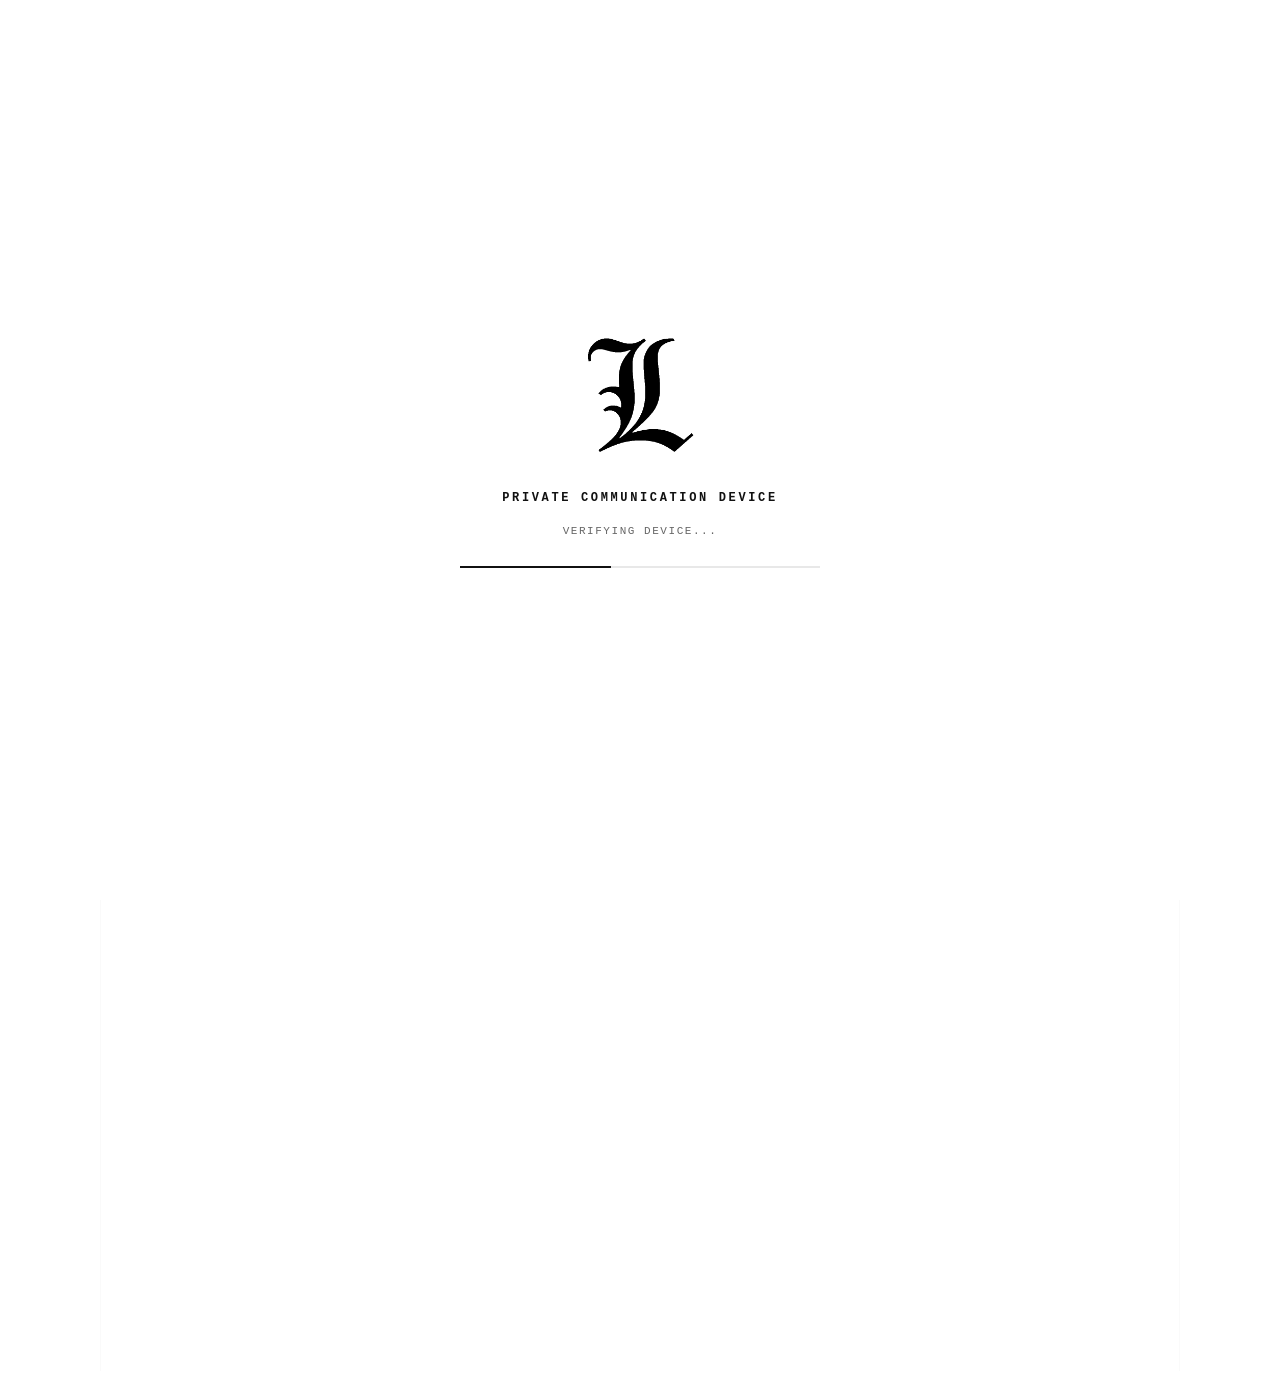
<file: index.html>
<!DOCTYPE html>
<html lang="ja">
<head>
  <meta charset="UTF-8">
  <meta name="viewport" content="width=device-width, initial-scale=1.0">
  <meta name="theme-color" content="#ffffff">
  <link rel="apple-touch-icon" sizes="180x180" href="apple-touch-icon.png">
  <meta name="apple-mobile-web-app-capable" content="yes">
  <meta name="apple-mobile-web-app-status-bar-style" content="default">
  <meta name="description" content="Lからの通信を受信するための専用端末">
  <title>L DEVICE</title>
  <link rel="stylesheet" href="style.css">
</head>

<body>
  <noscript>
    <div class="noscript-message">
      この端末の起動にはJavaScriptが必要です。
    </div>
  </noscript>

  <div id="bootScreen" class="boot-screen">
    <div class="boot-content">
      <img src="l-logo.png" alt="L" class="boot-logo">
      <p class="boot-title">PRIVATE COMMUNICATION DEVICE</p>
      <p id="bootMessage" class="boot-message">INITIALIZING...</p>

      <div class="boot-progress">
        <div id="bootProgressBar" class="boot-progress-bar"></div>
      </div>
    </div>
  </div>

  <main id="terminal" class="terminal terminal-hidden">
    <header class="terminal-header">
      <div class="terminal-brand">
        <img src="l-logo.png" alt="L" class="header-logo">

        <div>
          <p class="brand-title">L DEVICE</p>
          <p class="brand-subtitle">RECEIVE-ONLY COMMUNICATION TERMINAL</p>
        </div>
      </div>

      <div class="connection-status">
        <span id="connectionLamp" class="connection-lamp" aria-hidden="true"></span>

        <div>
          <p class="connection-label">CONNECTION</p>
          <p id="connectionText" class="connection-value">SECURE</p>
        </div>
      </div>
    </header>

    <section class="system-panel" aria-label="端末情報">
      <div class="system-item">
        <span class="system-label">CURRENT TIME</span>
        <time id="currentTime" class="system-value">--:--:--</time>
      </div>

      <div class="system-item">
        <span class="system-label">CURRENT DATE</span>
        <time id="currentDate" class="system-value">---- / -- / --</time>
      </div>

      <div class="system-item">
        <span class="system-label">SESSION</span>
        <span id="sessionTime" class="system-value">00:00:00</span>
      </div>

      <div class="system-item">
        <span class="system-label">RECEIVED</span>
        <span id="receivedCount" class="system-value">0</span>
      </div>
    </section>

    <section class="connection-level-panel" aria-label="接続レベル">
      <div class="connection-level-header">
        <div>
          <p class="section-code">CONNECTION AUTHORITY</p>
          <h2 class="connection-level-title">CONNECTION LEVEL</h2>
        </div>

        <strong id="connectionLevel" class="connection-level-number">LV.01</strong>
      </div>

      <div class="connection-level-information">
        <p id="connectionRank" class="connection-rank">TEMPORARY LINK</p>
        <p id="connectionPointText" class="connection-point-text">0 / 10 PT</p>
      </div>

      <div class="connection-level-track" aria-hidden="true">
        <div id="connectionLevelBar" class="connection-level-bar"></div>
      </div>
    </section>

    <section class="communication-panel">
      <div class="section-heading">
        <div>
          <p class="section-code">CHANNEL 01</p>
          <h1 class="section-title">COMMUNICATION LOG</h1>
        </div>

        <span id="onlineIndicator" class="online-indicator">ONLINE</span>
      </div>

      <div
        id="messageLog"
        class="message-log"
        aria-live="polite"
        aria-label="受信した通信"
      >
        <article class="message system-message">
          <div class="message-header">
            <time class="message-time">SYSTEM</time>
            <span class="message-sender">TERMINAL</span>
          </div>

          <p class="message-text">暗号化通信路を確立しています。</p>
        </article>
      </div>

      <div id="typingIndicator" class="typing-indicator hidden">
        <div class="typing-dots">
          <span></span>
          <span></span>
          <span></span>
        </div>

        <p>通信を受信しています</p>
      </div>
    </section>

    <section class="appointment-panel">
      <div class="section-heading">
        <div>
          <p class="section-code">APPOINTMENT SYSTEM</p>
          <h2 class="section-title">NEXT COMMUNICATION</h2>
        </div>
      </div>

      <p class="appointment-description">
        次の通信までの時間を設定します。約束の時刻になると、Lから通信が届きます。
      </p>

      <div class="preset-buttons">
        <button type="button" class="time-button" data-minutes="5">
          <span class="time-number">05</span>
          <span class="time-unit">MIN</span>
        </button>

        <button type="button" class="time-button" data-minutes="15">
          <span class="time-number">15</span>
          <span class="time-unit">MIN</span>
        </button>

        <button type="button" class="time-button" data-minutes="25">
          <span class="time-number">25</span>
          <span class="time-unit">MIN</span>
        </button>

        <button type="button" class="time-button" data-minutes="45">
          <span class="time-number">45</span>
          <span class="time-unit">MIN</span>
        </button>

        <button type="button" class="time-button" data-minutes="60">
          <span class="time-number">60</span>
          <span class="time-unit">MIN</span>
        </button>
      </div>

      <div class="custom-timer">
        <label for="customMinutes" class="custom-label">CUSTOM</label>

        <div class="custom-controls">
          <input
            id="customMinutes"
            class="custom-input"
            type="number"
            min="1"
            max="180"
            step="1"
            inputmode="numeric"
            placeholder="30"
          >

          <span class="custom-unit">MIN</span>

          <button id="customStartButton" type="button" class="custom-start-button">
            SET
          </button>
        </div>
      </div>
    </section>

    <section id="activeTimerPanel" class="active-timer-panel hidden">
      <div class="active-timer-information">
        <p class="active-timer-label">NEXT CONNECTION</p>
        <p id="remainingTime" class="remaining-time">00:00</p>
        <p id="timerEndTime" class="timer-end-time">接続予定時刻 --:--</p>
      </div>

      <div class="timer-progress-track">
        <div id="timerProgressBar" class="timer-progress-bar"></div>
      </div>

      <div class="timer-actions">
        <button id="pauseTimerButton" type="button" class="timer-action-button">
          PAUSE
        </button>

        <button
          id="cancelTimerButton"
          type="button"
          class="timer-action-button cancel-button"
        >
          CANCEL
        </button>
      </div>
    </section>

    <section class="record-panel">
      <div class="record-item">
        <span class="record-label">TERMINAL ACCESS</span>
        <strong id="accessCount" class="record-value">0</strong>
      </div>

      <div class="record-item">
        <span class="record-label">COMPLETED APPOINTMENTS</span>
        <strong id="completedCount" class="record-value">0</strong>
      </div>

      <div class="record-item">
        <span class="record-label">CONTINUOUS ACCESS</span>
        <strong id="streakCount" class="record-value">0 DAYS</strong>
      </div>
    </section>

    <footer class="terminal-footer">
      <p>ENCRYPTED CONNECTION / RECEIVE ONLY</p>
      <p>SYSTEM VERSION 1.1.0</p>
    </footer>
  </main>

  <div
    id="incomingOverlay"
    class="incoming-overlay hidden"
    role="dialog"
    aria-modal="true"
    aria-labelledby="incomingTitle"
  >
    <div class="incoming-window">
      <img src="l-logo.png" alt="L" class="incoming-logo">
      <p class="incoming-label">INCOMING TRANSMISSION</p>
      <h2 id="incomingTitle" class="incoming-title">通信を受信しました</h2>
      <p id="incomingMessage" class="incoming-message">約束の時間です。</p>

      <button id="openMessageButton" type="button" class="open-message-button">
        OPEN MESSAGE
      </button>
    </div>
  </div>

  <div id="notificationToast" class="notification-toast hidden" aria-live="polite">
    <span class="notification-dot" aria-hidden="true"></span>
    <p id="notificationText">通信を受信しました。</p>
  </div>

  <div id="signalGlitch" class="signal-glitch hidden" aria-hidden="true">
    <div class="signal-glitch-noise"></div>
    <div class="signal-glitch-scanlines"></div>
    <span class="signal-glitch-bar signal-glitch-bar-1"></span>
    <span class="signal-glitch-bar signal-glitch-bar-2"></span>
    <span class="signal-glitch-bar signal-glitch-bar-3"></span>
    <span class="signal-glitch-bar signal-glitch-bar-4"></span>

    <div class="signal-glitch-status">
      <p id="signalGlitchText">SIGNAL UNSTABLE</p>
    </div>
  </div>

  <script src="script.js"></script>
</body>
</html>
</file>
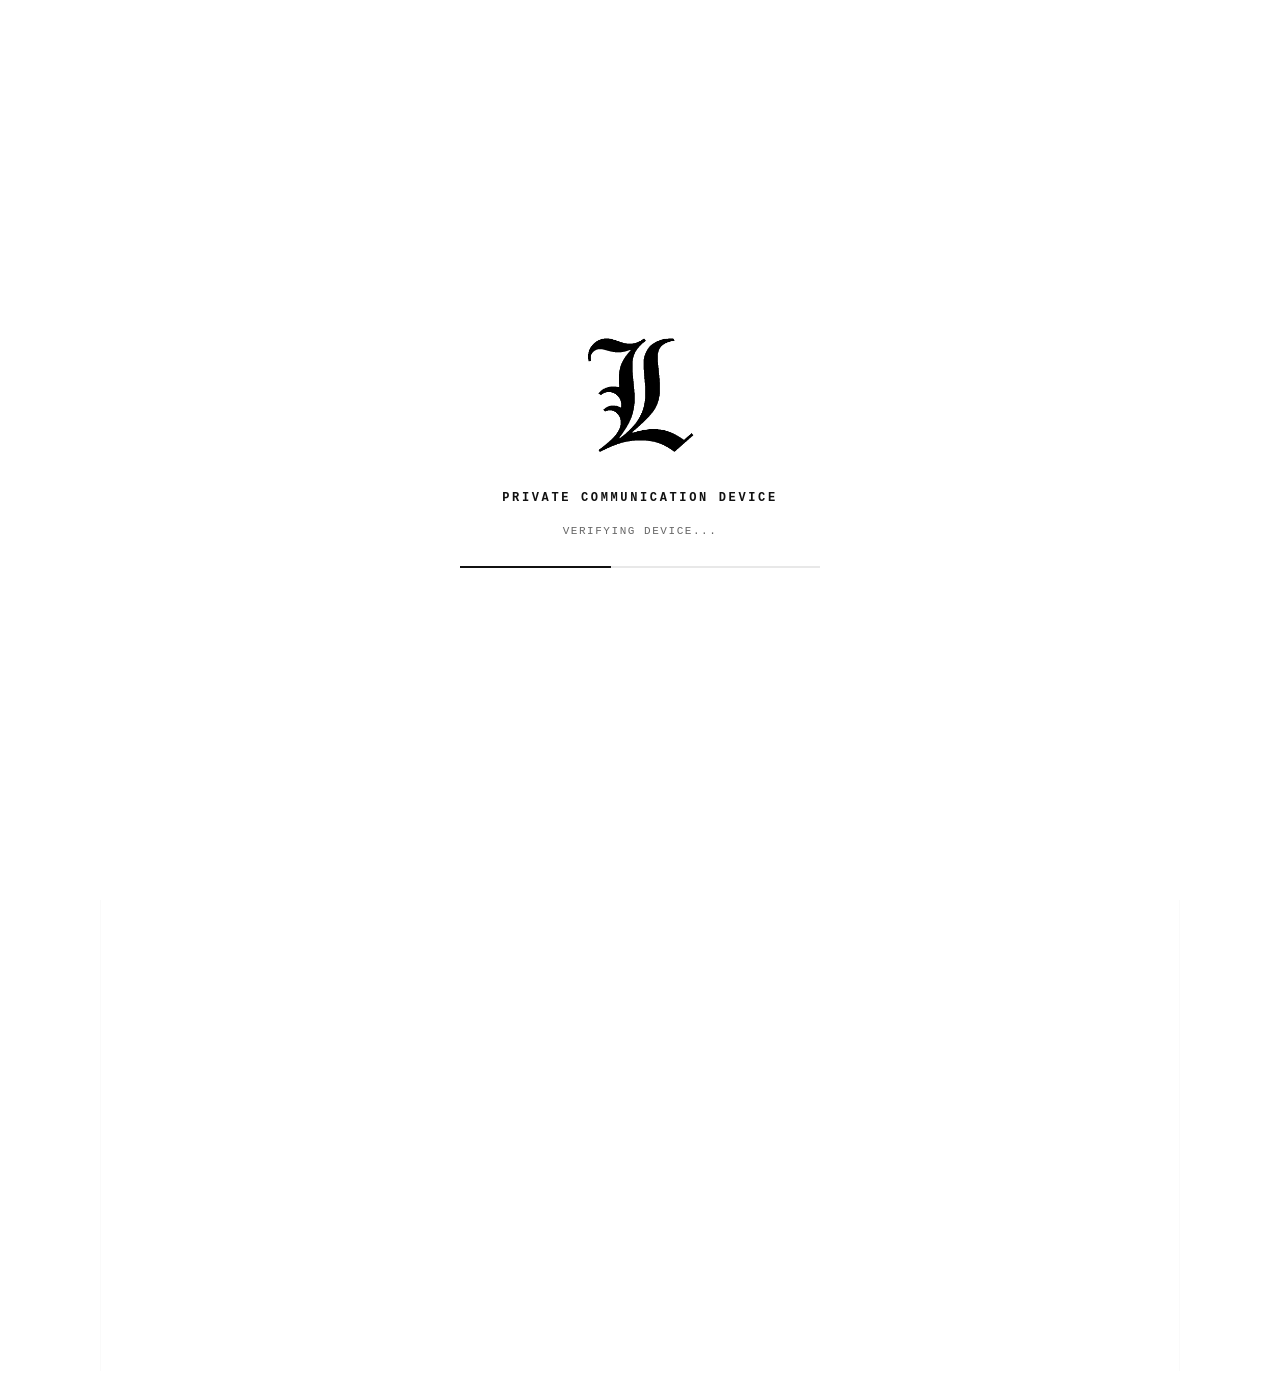
<file: en/index.html>
<!DOCTYPE html>
<html lang="en">
<head>
  <meta charset="UTF-8">
  <meta name="viewport" content="width=device-width, initial-scale=1.0">
  <meta name="theme-color" content="#ffffff">
  <link rel="apple-touch-icon" sizes="180x180" href="../apple-touch-icon.png">
  <meta name="apple-mobile-web-app-capable" content="yes">
  <meta name="apple-mobile-web-app-status-bar-style" content="default">
  <meta name="description" content="A private terminal for receiving transmissions from L">
  <title>L DEVICE</title>
  <link rel="stylesheet" href="../style.css">
</head>

<body>
  <noscript>
    <div class="noscript-message">
      JavaScript is required to operate this terminal.
    </div>
  </noscript>

  <div id="bootScreen" class="boot-screen">
    <div class="boot-content">
      <img src="../l-logo.png" alt="L" class="boot-logo">
      <p class="boot-title">PRIVATE COMMUNICATION DEVICE</p>
      <p id="bootMessage" class="boot-message">INITIALIZING...</p>

      <div class="boot-progress">
        <div id="bootProgressBar" class="boot-progress-bar"></div>
      </div>
    </div>
  </div>

  <main id="terminal" class="terminal terminal-hidden">
    <header class="terminal-header">
      <div class="terminal-brand">
        <img src="../l-logo.png" alt="L" class="header-logo">

        <div>
          <p class="brand-title">L DEVICE</p>
          <p class="brand-subtitle">RECEIVE-ONLY COMMUNICATION TERMINAL</p>
        </div>
      </div>

      <div class="connection-status">
        <span id="connectionLamp" class="connection-lamp" aria-hidden="true"></span>

        <div>
          <p class="connection-label">CONNECTION</p>
          <p id="connectionText" class="connection-value">SECURE</p>
        </div>
      </div>
    </header>

    <section class="system-panel" aria-label="Terminal information">
      <div class="system-item">
        <span class="system-label">CURRENT TIME</span>
        <time id="currentTime" class="system-value">--:--:--</time>
      </div>

      <div class="system-item">
        <span class="system-label">CURRENT DATE</span>
        <time id="currentDate" class="system-value">---- / -- / --</time>
      </div>

      <div class="system-item">
        <span class="system-label">SESSION</span>
        <span id="sessionTime" class="system-value">00:00:00</span>
      </div>

      <div class="system-item">
        <span class="system-label">RECEIVED</span>
        <span id="receivedCount" class="system-value">0</span>
      </div>
    </section>

    <section class="connection-level-panel" aria-label="Connection level">
      <div class="connection-level-header">
        <div>
          <p class="section-code">CONNECTION AUTHORITY</p>
          <h2 class="connection-level-title">CONNECTION LEVEL</h2>
        </div>

        <strong id="connectionLevel" class="connection-level-number">LV.01</strong>
      </div>

      <div class="connection-level-information">
        <p id="connectionRank" class="connection-rank">TEMPORARY LINK</p>
        <p id="connectionPointText" class="connection-point-text">0 / 5 PT</p>
      </div>

      <div class="connection-level-track" aria-hidden="true">
        <div id="connectionLevelBar" class="connection-level-bar"></div>
      </div>
    </section>

    <section class="communication-panel">
      <div class="section-heading">
        <div>
          <p class="section-code">CHANNEL 01</p>
          <h1 class="section-title">COMMUNICATION LOG</h1>
        </div>

        <span id="onlineIndicator" class="online-indicator">ONLINE</span>
      </div>

      <div
        id="messageLog"
        class="message-log"
        aria-live="polite"
        aria-label="Received transmissions"
      >
        <article class="message system-message">
          <div class="message-header">
            <time class="message-time">SYSTEM</time>
            <span class="message-sender">TERMINAL</span>
          </div>

          <p class="message-text">Establishing encrypted communication channel.</p>
        </article>
      </div>

      <div id="typingIndicator" class="typing-indicator hidden">
        <div class="typing-dots">
          <span></span>
          <span></span>
          <span></span>
        </div>

        <p>Receiving transmission</p>
      </div>
    </section>

    <section class="appointment-panel">
      <div class="section-heading">
        <div>
          <p class="section-code">APPOINTMENT SYSTEM</p>
          <h2 class="section-title">NEXT COMMUNICATION</h2>
        </div>
      </div>

      <p class="appointment-description">
        Set the interval until the next transmission. L will contact you at the appointed time.
      </p>

      <div class="preset-buttons">
        <button type="button" class="time-button" data-minutes="5">
          <span class="time-number">05</span>
          <span class="time-unit">MIN</span>
        </button>

        <button type="button" class="time-button" data-minutes="15">
          <span class="time-number">15</span>
          <span class="time-unit">MIN</span>
        </button>

        <button type="button" class="time-button" data-minutes="25">
          <span class="time-number">25</span>
          <span class="time-unit">MIN</span>
        </button>

        <button type="button" class="time-button" data-minutes="45">
          <span class="time-number">45</span>
          <span class="time-unit">MIN</span>
        </button>

        <button type="button" class="time-button" data-minutes="60">
          <span class="time-number">60</span>
          <span class="time-unit">MIN</span>
        </button>
      </div>

      <div class="custom-timer">
        <label for="customMinutes" class="custom-label">CUSTOM</label>

        <div class="custom-controls">
          <input
            id="customMinutes"
            class="custom-input"
            type="number"
            min="1"
            max="180"
            step="1"
            inputmode="numeric"
            placeholder="30"
          >

          <span class="custom-unit">MIN</span>

          <button id="customStartButton" type="button" class="custom-start-button">
            SET
          </button>
        </div>
      </div>
    </section>

    <section id="activeTimerPanel" class="active-timer-panel hidden">
      <div class="active-timer-information">
        <p class="active-timer-label">NEXT CONNECTION</p>
        <p id="remainingTime" class="remaining-time">00:00</p>
        <p id="timerEndTime" class="timer-end-time">SCHEDULED CONNECTION --:--</p>
      </div>

      <div class="timer-progress-track">
        <div id="timerProgressBar" class="timer-progress-bar"></div>
      </div>

      <div class="timer-actions">
        <button id="pauseTimerButton" type="button" class="timer-action-button">
          PAUSE
        </button>

        <button
          id="cancelTimerButton"
          type="button"
          class="timer-action-button cancel-button"
        >
          CANCEL
        </button>
      </div>
    </section>

    <section class="record-panel">
      <div class="record-item">
        <span class="record-label">TERMINAL ACCESS</span>
        <strong id="accessCount" class="record-value">0</strong>
      </div>

      <div class="record-item">
        <span class="record-label">COMPLETED APPOINTMENTS</span>
        <strong id="completedCount" class="record-value">0</strong>
      </div>

      <div class="record-item">
        <span class="record-label">CONTINUOUS ACCESS</span>
        <strong id="streakCount" class="record-value">0 DAYS</strong>
      </div>
    </section>

    <footer class="terminal-footer">
      <p>ENCRYPTED CONNECTION / RECEIVE ONLY</p>
      <p>SYSTEM VERSION 1.1.0</p>
    </footer>
  </main>

  <div
    id="incomingOverlay"
    class="incoming-overlay hidden"
    role="dialog"
    aria-modal="true"
    aria-labelledby="incomingTitle"
  >
    <div class="incoming-window">
      <img src="../l-logo.png" alt="L" class="incoming-logo">
      <p class="incoming-label">INCOMING TRANSMISSION</p>
      <h2 id="incomingTitle" class="incoming-title">Transmission Received</h2>
      <p id="incomingMessage" class="incoming-message">The appointed time has arrived.</p>

      <button id="openMessageButton" type="button" class="open-message-button">
        OPEN MESSAGE
      </button>
    </div>
  </div>

  <div id="notificationToast" class="notification-toast hidden" aria-live="polite">
    <span class="notification-dot" aria-hidden="true"></span>
    <p id="notificationText">Transmission received.</p>
  </div>

  <div id="signalGlitch" class="signal-glitch hidden" aria-hidden="true">
    <div class="signal-glitch-noise"></div>
    <div class="signal-glitch-scanlines"></div>
    <span class="signal-glitch-bar signal-glitch-bar-1"></span>
    <span class="signal-glitch-bar signal-glitch-bar-2"></span>
    <span class="signal-glitch-bar signal-glitch-bar-3"></span>
    <span class="signal-glitch-bar signal-glitch-bar-4"></span>

    <div class="signal-glitch-status">
      <p id="signalGlitchText">SIGNAL UNSTABLE</p>
    </div>
  </div>

  <script src="script.js"></script>
</body>
</html>
</file>
<file: style.css>
:root {
  --background: #ffffff;
  --surface: #ffffff;
  --surface-soft: #f7f7f7;
  --surface-dark: #111111;
  --text: #111111;
  --text-soft: #666666;
  --text-faint: #999999;
  --line: #dedede;
  --line-dark: #b8b8b8;
  --accent: #b01818;
  --accent-soft: #fff1f1;
  --connection-green: #258a47;
  --connection-green-soft: #edf8f1;
  --shadow-small: 0 8px 24px rgba(0, 0, 0, 0.06);
  --shadow-large: 0 24px 70px rgba(0, 0, 0, 0.14);
  --content-width: 1080px;
}

*,
*::before,
*::after {
  box-sizing: border-box;
}

html {
  min-height: 100%;
  background: var(--background);
  color-scheme: light;
}

body {
  min-height: 100vh;
  margin: 0;
  background:
    linear-gradient(
      to right,
      transparent 0,
      transparent calc(50% - 540px),
      rgba(0, 0, 0, 0.018) calc(50% - 540px),
      rgba(0, 0, 0, 0.018) calc(50% - 539px),
      transparent calc(50% - 539px),
      transparent calc(50% + 539px),
      rgba(0, 0, 0, 0.018) calc(50% + 539px),
      rgba(0, 0, 0, 0.018) calc(50% + 540px),
      transparent calc(50% + 540px)
    ),
    var(--background);
  color: var(--text);
  font-family:
    -apple-system,
    BlinkMacSystemFont,
    "Segoe UI",
    "Hiragino Kaku Gothic ProN",
    "Hiragino Sans",
    "Yu Gothic",
    "YuGothic",
    "Noto Sans JP",
    sans-serif;
  line-height: 1.7;
  letter-spacing: 0.025em;
  -webkit-font-smoothing: antialiased;
  text-rendering: optimizeLegibility;
}

button,
input {
  font: inherit;
}

button {
  color: inherit;
}

button,
input {
  -webkit-tap-highlight-color: transparent;
}

button:focus-visible,
input:focus-visible {
  outline: 2px solid var(--text);
  outline-offset: 3px;
}

button:disabled,
input:disabled {
  cursor: not-allowed;
  opacity: 0.42;
}

img {
  display: block;
  max-width: 100%;
}

.hidden {
  display: none !important;
}

.noscript-message {
  position: fixed;
  inset: 0;
  z-index: 9999;
  display: grid;
  place-items: center;
  padding: 24px;
  background: #ffffff;
  color: #111111;
  font-size: 14px;
  text-align: center;
}

.boot-screen {
  position: fixed;
  inset: 0;
  z-index: 1000;
  display: grid;
  place-items: center;
  padding: 32px;
  background: #ffffff;
  opacity: 1;
  visibility: visible;
  transition: opacity 0.7s ease, visibility 0.7s ease;
}

.boot-screen.boot-hidden {
  opacity: 0;
  visibility: hidden;
  pointer-events: none;
}

.boot-content {
  width: min(360px, 100%);
  text-align: center;
}

.boot-logo {
  width: 126px;
  height: 126px;
  margin: 0 auto 30px;
  object-fit: contain;
  filter: grayscale(1) contrast(1.08);
  animation: bootLogoAppear 0.9s ease both;
}

.boot-title {
  margin: 0;
  color: var(--text);
  font-family: "SFMono-Regular", Consolas, "Liberation Mono", Menlo, monospace;
  font-size: 12px;
  font-weight: 700;
  letter-spacing: 0.22em;
}

.boot-message {
  min-height: 24px;
  margin: 14px 0 20px;
  color: var(--text-soft);
  font-family: "SFMono-Regular", Consolas, "Liberation Mono", Menlo, monospace;
  font-size: 11px;
  letter-spacing: 0.14em;
}

.boot-progress {
  width: 100%;
  height: 2px;
  overflow: hidden;
  background: #e8e8e8;
}

.boot-progress-bar {
  width: 0;
  height: 100%;
  background: #111111;
  transition: width 0.45s ease;
}

@keyframes bootLogoAppear {
  from {
    opacity: 0;
    transform: translateY(8px);
  }

  to {
    opacity: 1;
    transform: translateY(0);
  }
}

.terminal {
  position: relative;
  width: min(var(--content-width), calc(100% - 40px));
  min-height: 100vh;
  margin: 0 auto;
  padding: 44px 0 28px;
  opacity: 1;
  transform: translateY(0);
  transition: opacity 0.65s ease, transform 0.65s ease;
}

.terminal-hidden {
  opacity: 0;
  transform: translateY(10px);
  pointer-events: none;
}

.terminal-header {
  display: flex;
  align-items: center;
  justify-content: space-between;
  gap: 28px;
  min-height: 92px;
  padding: 0 2px 24px;
  border-bottom: 1px solid var(--text);
}

.terminal-brand {
  display: flex;
  align-items: center;
  gap: 20px;
  min-width: 0;
}

.header-logo {
  width: 72px;
  height: 72px;
  flex-shrink: 0;
  object-fit: contain;
  filter: grayscale(1) contrast(1.08);
}

.brand-title {
  margin: 0;
  font-family: "SFMono-Regular", Consolas, "Liberation Mono", Menlo, monospace;
  font-size: 17px;
  font-weight: 700;
  letter-spacing: 0.2em;
}

.brand-subtitle {
  margin: 5px 0 0;
  color: var(--text-soft);
  font-family: "SFMono-Regular", Consolas, "Liberation Mono", Menlo, monospace;
  font-size: 9px;
  letter-spacing: 0.14em;
}

.connection-status {
  display: flex;
  align-items: center;
  gap: 12px;
  flex-shrink: 0;
}

.connection-lamp {
  position: relative;
  width: 8px;
  height: 8px;
  border-radius: 50%;
  background: var(--connection-green);
  box-shadow: 0 0 0 5px var(--connection-green-soft);
  transition: background 0.25s ease, box-shadow 0.25s ease;
}

.connection-lamp::after {
  content: "";
  position: absolute;
  inset: -5px;
  border: 1px solid rgba(37, 138, 71, 0.26);
  border-radius: 50%;
  animation: connectionPulse 2.2s ease-out infinite;
  transition: border-color 0.25s ease;
}

.connection-lamp.timer-active {
  background: var(--accent);
  box-shadow: 0 0 0 5px var(--accent-soft);
}

.connection-lamp.timer-active::after {
  border-color: rgba(176, 24, 24, 0.24);
}

.connection-label,
.connection-value {
  margin: 0;
  font-family: "SFMono-Regular", Consolas, "Liberation Mono", Menlo, monospace;
}

.connection-label {
  color: var(--text-faint);
  font-size: 8px;
  letter-spacing: 0.16em;
}

.connection-value {
  margin-top: 2px;
  font-size: 11px;
  font-weight: 700;
  letter-spacing: 0.14em;
}

@keyframes connectionPulse {
  0% {
    opacity: 0.8;
    transform: scale(0.75);
  }

  70%,
  100% {
    opacity: 0;
    transform: scale(1.5);
  }
}

.system-panel {
  display: grid;
  grid-template-columns: repeat(4, minmax(0, 1fr));
  margin-top: 18px;
  border: 1px solid var(--line);
}

.system-item {
  min-width: 0;
  padding: 16px 18px;
  border-right: 1px solid var(--line);
}

.system-item:last-child {
  border-right: 0;
}

.system-label {
  display: block;
  margin-bottom: 5px;
  color: var(--text-faint);
  font-family: "SFMono-Regular", Consolas, "Liberation Mono", Menlo, monospace;
  font-size: 8px;
  letter-spacing: 0.13em;
}

.system-value {
  display: block;
  overflow: hidden;
  font-family: "SFMono-Regular", Consolas, "Liberation Mono", Menlo, monospace;
  font-size: 15px;
  font-weight: 600;
  letter-spacing: 0.06em;
  white-space: nowrap;
  text-overflow: ellipsis;
}

.section-heading {
  display: flex;
  align-items: flex-end;
  justify-content: space-between;
  gap: 20px;
  margin-bottom: 22px;
}

.section-code {
  margin: 0 0 4px;
  color: var(--text-faint);
  font-family: "SFMono-Regular", Consolas, "Liberation Mono", Menlo, monospace;
  font-size: 9px;
  letter-spacing: 0.18em;
}

.section-title {
  margin: 0;
  font-family: "SFMono-Regular", Consolas, "Liberation Mono", Menlo, monospace;
  font-size: 17px;
  line-height: 1.3;
  letter-spacing: 0.12em;
}

.connection-level-panel {
  margin-top: 20px;
  padding: 22px 24px 20px;
  border: 1px solid var(--line);
  background: var(--surface-soft);
}

.connection-level-header {
  display: flex;
  align-items: flex-end;
  justify-content: space-between;
  gap: 20px;
}

.connection-level-title {
  margin: 0;
  font-family: "SFMono-Regular", Consolas, "Liberation Mono", Menlo, monospace;
  font-size: 15px;
  letter-spacing: 0.13em;
}

.connection-level-number {
  font-family: "SFMono-Regular", Consolas, "Liberation Mono", Menlo, monospace;
  font-size: 23px;
  font-weight: 500;
  letter-spacing: 0.08em;
}

.connection-level-information {
  display: flex;
  align-items: center;
  justify-content: space-between;
  gap: 18px;
  margin-top: 15px;
}

.connection-rank,
.connection-point-text {
  margin: 0;
  font-family: "SFMono-Regular", Consolas, "Liberation Mono", Menlo, monospace;
}

.connection-rank {
  font-size: 11px;
  font-weight: 700;
  letter-spacing: 0.14em;
}

.connection-point-text {
  color: var(--text-faint);
  font-size: 9px;
  letter-spacing: 0.1em;
}

.connection-level-track {
  height: 3px;
  margin-top: 12px;
  overflow: hidden;
  background: #dddddd;
}

.connection-level-bar {
  width: 0;
  height: 100%;
  background: var(--text);
  transition: width 0.65s ease;
}

.communication-panel {
  position: relative;
  margin-top: 20px;
  padding: 28px;
  border: 1px solid var(--line);
  background: var(--surface);
  box-shadow: var(--shadow-small);
}

.online-indicator {
  display: inline-flex;
  align-items: center;
  gap: 7px;
  padding: 5px 9px;
  border: 1px solid var(--line);
  color: var(--text-soft);
  font-family: "SFMono-Regular", Consolas, "Liberation Mono", Menlo, monospace;
  font-size: 8px;
  font-weight: 700;
  letter-spacing: 0.15em;
}

.online-indicator::before {
  content: "";
  width: 5px;
  height: 5px;
  border-radius: 50%;
  background: var(--connection-green);
  transition: background 0.25s ease;
}

body.timer-running .online-indicator::before {
  background: var(--accent);
}

.message-log {
  min-height: 280px;
  max-height: 440px;
  overflow-y: auto;
  overscroll-behavior: contain;
  border-top: 1px solid var(--line);
  border-bottom: 1px solid var(--line);
  scrollbar-width: thin;
  scrollbar-color: #bdbdbd transparent;
}

.message-log::-webkit-scrollbar {
  width: 5px;
}

.message-log::-webkit-scrollbar-track {
  background: transparent;
}

.message-log::-webkit-scrollbar-thumb {
  background: #c5c5c5;
}

.message {
  padding: 22px 4px;
  border-bottom: 1px solid #eeeeee;
  animation: messageAppear 0.55s ease both;
}

.message:last-child {
  border-bottom: 0;
}

.message-header {
  display: flex;
  align-items: center;
  gap: 12px;
  margin-bottom: 8px;
}

.message-time,
.message-sender {
  font-family: "SFMono-Regular", Consolas, "Liberation Mono", Menlo, monospace;
  font-size: 9px;
  letter-spacing: 0.12em;
}

.message-time {
  color: var(--text-faint);
}

.message-sender {
  color: var(--text);
  font-weight: 700;
}

.message-sender::before {
  content: "/";
  margin-right: 12px;
  color: var(--line-dark);
}

.message-text {
  max-width: 720px;
  margin: 0;
  color: var(--text);
  font-size: 14px;
  line-height: 2;
  letter-spacing: 0.045em;
}

.system-message .message-text {
  color: var(--text-soft);
}

.message.l-message {
  position: relative;
  padding-left: 20px;
}

.message.l-message::before {
  content: "";
  position: absolute;
  top: 24px;
  bottom: 24px;
  left: 0;
  width: 2px;
  background: var(--text);
}

@keyframes messageAppear {
  from {
    opacity: 0;
    transform: translateY(7px);
  }

  to {
    opacity: 1;
    transform: translateY(0);
  }
}

.typing-indicator {
  display: flex;
  align-items: center;
  gap: 12px;
  min-height: 43px;
  padding-top: 13px;
  color: var(--text-faint);
}

.typing-indicator p {
  margin: 0;
  font-size: 10px;
  letter-spacing: 0.08em;
}

.typing-dots {
  display: flex;
  align-items: center;
  gap: 4px;
}

.typing-dots span {
  width: 4px;
  height: 4px;
  border-radius: 50%;
  background: var(--text);
  animation: typingDot 1.2s ease-in-out infinite;
}

.typing-dots span:nth-child(2) {
  animation-delay: 0.16s;
}

.typing-dots span:nth-child(3) {
  animation-delay: 0.32s;
}

@keyframes typingDot {
  0%,
  60%,
  100% {
    opacity: 0.25;
    transform: translateY(0);
  }

  30% {
    opacity: 1;
    transform: translateY(-3px);
  }
}

.appointment-panel {
  margin-top: 20px;
  padding: 28px;
  border: 1px solid var(--line);
  background: var(--surface);
}

.appointment-description {
  max-width: 720px;
  margin: -2px 0 24px;
  color: var(--text-soft);
  font-size: 13px;
  line-height: 1.9;
}

.preset-buttons {
  display: grid;
  grid-template-columns: repeat(5, minmax(0, 1fr));
  gap: 10px;
}

.time-button {
  min-width: 0;
  min-height: 80px;
  padding: 12px 8px;
  border: 1px solid var(--line-dark);
  border-radius: 0;
  background: #ffffff;
  color: var(--text);
  cursor: pointer;
  transition:
    background 0.2s ease,
    color 0.2s ease,
    border-color 0.2s ease,
    transform 0.2s ease,
    opacity 0.2s ease;
}

.time-button:hover:not(:disabled) {
  border-color: var(--text);
  background: var(--text);
  color: #ffffff;
  transform: translateY(-2px);
}

.time-button:active:not(:disabled) {
  transform: translateY(0);
}

.time-number {
  display: block;
  font-family: "SFMono-Regular", Consolas, "Liberation Mono", Menlo, monospace;
  font-size: 24px;
  font-weight: 500;
  line-height: 1.2;
  letter-spacing: 0.04em;
}

.time-unit {
  display: block;
  margin-top: 4px;
  color: var(--text-faint);
  font-family: "SFMono-Regular", Consolas, "Liberation Mono", Menlo, monospace;
  font-size: 8px;
  letter-spacing: 0.16em;
}

.time-button:hover:not(:disabled) .time-unit {
  color: rgba(255, 255, 255, 0.68);
}

.custom-timer {
  display: flex;
  align-items: center;
  justify-content: space-between;
  gap: 20px;
  margin-top: 16px;
  padding-top: 16px;
  border-top: 1px solid var(--line);
}

.custom-label {
  color: var(--text-soft);
  font-family: "SFMono-Regular", Consolas, "Liberation Mono", Menlo, monospace;
  font-size: 10px;
  font-weight: 700;
  letter-spacing: 0.16em;
}

.custom-controls {
  display: flex;
  align-items: center;
  border: 1px solid var(--line-dark);
}

.custom-input {
  width: 92px;
  height: 42px;
  padding: 0 12px;
  border: 0;
  border-radius: 0;
  background: #ffffff;
  color: var(--text);
  font-family: "SFMono-Regular", Consolas, "Liberation Mono", Menlo, monospace;
  font-size: 14px;
  text-align: right;
  appearance: textfield;
}

.custom-input::-webkit-outer-spin-button,
.custom-input::-webkit-inner-spin-button {
  margin: 0;
  appearance: none;
}

.custom-input::placeholder {
  color: #c0c0c0;
}

.custom-input:focus {
  outline: none;
}

.custom-unit {
  padding: 0 11px;
  color: var(--text-faint);
  font-family: "SFMono-Regular", Consolas, "Liberation Mono", Menlo, monospace;
  font-size: 9px;
  letter-spacing: 0.1em;
}

.custom-start-button {
  height: 42px;
  min-width: 72px;
  padding: 0 18px;
  border: 0;
  border-left: 1px solid var(--line-dark);
  border-radius: 0;
  background: var(--text);
  color: #ffffff;
  font-family: "SFMono-Regular", Consolas, "Liberation Mono", Menlo, monospace;
  font-size: 10px;
  font-weight: 700;
  letter-spacing: 0.14em;
  cursor: pointer;
  transition: background 0.2s ease, color 0.2s ease, opacity 0.2s ease;
}

.custom-start-button:hover:not(:disabled) {
  background: var(--accent);
}

.active-timer-panel {
  margin-top: 20px;
  padding: 32px 28px;
  border: 1px solid var(--text);
  background: var(--surface-dark);
  color: #ffffff;
  box-shadow: var(--shadow-large);
  animation: activeTimerAppear 0.45s ease both;
}

.active-timer-information {
  text-align: center;
}

.active-timer-label {
  margin: 0 0 8px;
  color: rgba(255, 255, 255, 0.52);
  font-family: "SFMono-Regular", Consolas, "Liberation Mono", Menlo, monospace;
  font-size: 9px;
  letter-spacing: 0.2em;
}

.remaining-time {
  margin: 0;
  font-family: "SFMono-Regular", Consolas, "Liberation Mono", Menlo, monospace;
  font-size: clamp(44px, 8vw, 76px);
  font-weight: 400;
  line-height: 1.1;
  letter-spacing: 0.07em;
}

.timer-end-time {
  margin: 10px 0 0;
  color: rgba(255, 255, 255, 0.6);
  font-size: 11px;
  letter-spacing: 0.08em;
}

.timer-progress-track {
  height: 2px;
  margin-top: 25px;
  overflow: hidden;
  background: rgba(255, 255, 255, 0.16);
}

.timer-progress-bar {
  width: 0;
  height: 100%;
  background: #ffffff;
  transition: width 0.7s linear;
}

.timer-actions {
  display: flex;
  justify-content: center;
  gap: 10px;
  margin-top: 22px;
}

.timer-action-button {
  min-width: 110px;
  height: 38px;
  padding: 0 18px;
  border: 1px solid rgba(255, 255, 255, 0.4);
  border-radius: 0;
  background: transparent;
  color: #ffffff;
  font-family: "SFMono-Regular", Consolas, "Liberation Mono", Menlo, monospace;
  font-size: 9px;
  font-weight: 700;
  letter-spacing: 0.13em;
  cursor: pointer;
  transition: border-color 0.2s ease, background 0.2s ease;
}

.timer-action-button:hover {
  border-color: #ffffff;
  background: rgba(255, 255, 255, 0.1);
}

.cancel-button:hover {
  border-color: #d34c4c;
  background: rgba(176, 24, 24, 0.26);
}

@keyframes activeTimerAppear {
  from {
    opacity: 0;
    transform: translateY(10px);
  }

  to {
    opacity: 1;
    transform: translateY(0);
  }
}

.record-panel {
  display: grid;
  grid-template-columns: repeat(3, minmax(0, 1fr));
  margin-top: 20px;
  border: 1px solid var(--line);
}

.record-item {
  min-width: 0;
  padding: 20px 22px;
  border-right: 1px solid var(--line);
}

.record-item:last-child {
  border-right: 0;
}

.record-label {
  display: block;
  margin-bottom: 8px;
  color: var(--text-faint);
  font-family: "SFMono-Regular", Consolas, "Liberation Mono", Menlo, monospace;
  font-size: 8px;
  letter-spacing: 0.12em;
}

.record-value {
  display: block;
  overflow: hidden;
  font-family: "SFMono-Regular", Consolas, "Liberation Mono", Menlo, monospace;
  font-size: 21px;
  font-weight: 500;
  letter-spacing: 0.05em;
  white-space: nowrap;
  text-overflow: ellipsis;
}

.terminal-footer {
  display: flex;
  justify-content: space-between;
  gap: 20px;
  margin-top: 30px;
  padding: 18px 2px 0;
  border-top: 1px solid var(--line);
  color: var(--text-faint);
  font-family: "SFMono-Regular", Consolas, "Liberation Mono", Menlo, monospace;
  font-size: 8px;
  letter-spacing: 0.12em;
}

.terminal-footer p {
  margin: 0;
}

.incoming-overlay {
  position: fixed;
  inset: 0;
  z-index: 2000;
  display: grid;
  place-items: center;
  padding: 24px;
  background: rgba(255, 255, 255, 0.92);
  backdrop-filter: blur(7px);
  -webkit-backdrop-filter: blur(7px);
  animation: overlayAppear 0.35s ease both;
}

.incoming-window {
  width: min(480px, 100%);
  padding: 42px 36px 36px;
  border: 1px solid var(--text);
  background: #ffffff;
  text-align: center;
  box-shadow: var(--shadow-large);
  animation: incomingWindowAppear 0.48s ease both;
}

.incoming-logo {
  width: 90px;
  height: 90px;
  margin: 0 auto 24px;
  object-fit: contain;
  filter: grayscale(1) contrast(1.08);
}

.incoming-label {
  margin: 0;
  color: var(--accent);
  font-family: "SFMono-Regular", Consolas, "Liberation Mono", Menlo, monospace;
  font-size: 9px;
  font-weight: 700;
  letter-spacing: 0.2em;
}

.incoming-title {
  margin: 13px 0 0;
  font-size: 19px;
  font-weight: 600;
  letter-spacing: 0.06em;
}

.incoming-message {
  margin: 18px 0 28px;
  color: var(--text-soft);
  font-size: 14px;
  line-height: 2;
  white-space: pre-line;
}

.open-message-button {
  min-width: 190px;
  height: 44px;
  padding: 0 24px;
  border: 1px solid var(--text);
  border-radius: 0;
  background: var(--text);
  color: #ffffff;
  font-family: "SFMono-Regular", Consolas, "Liberation Mono", Menlo, monospace;
  font-size: 9px;
  font-weight: 700;
  letter-spacing: 0.15em;
  cursor: pointer;
  transition: background 0.2s ease, color 0.2s ease;
}

.open-message-button:hover {
  background: #ffffff;
  color: var(--text);
}

@keyframes overlayAppear {
  from {
    opacity: 0;
  }

  to {
    opacity: 1;
  }
}

@keyframes incomingWindowAppear {
  from {
    opacity: 0;
    transform: translateY(12px) scale(0.985);
  }

  to {
    opacity: 1;
    transform: translateY(0) scale(1);
  }
}

.notification-toast {
  position: fixed;
  right: 22px;
  bottom: 22px;
  z-index: 1500;
  display: flex;
  align-items: center;
  gap: 11px;
  width: min(340px, calc(100% - 44px));
  min-height: 54px;
  padding: 13px 16px;
  border: 1px solid var(--text);
  background: #ffffff;
  color: var(--text);
  box-shadow: var(--shadow-large);
  animation: toastAppear 0.35s ease both;
}

.notification-toast p {
  margin: 0;
  font-size: 11px;
  line-height: 1.6;
}

.notification-dot {
  width: 7px;
  height: 7px;
  flex-shrink: 0;
  border-radius: 50%;
  background: var(--accent);
  box-shadow: 0 0 0 4px var(--accent-soft);
}

@keyframes toastAppear {
  from {
    opacity: 0;
    transform: translateY(10px);
  }

  to {
    opacity: 1;
    transform: translateY(0);
  }
}

.signal-glitch {
  position: fixed;
  inset: 0;
  z-index: 3000;
  overflow: hidden;
  pointer-events: none;
  background: rgba(255, 255, 255, 0.14);
  animation: glitchFlash 0.16s steps(2, end) infinite;
}

.signal-glitch-noise,
.signal-glitch-scanlines,
.signal-glitch::before,
.signal-glitch::after {
  content: "";
  position: absolute;
  inset: -15%;
}

.signal-glitch-noise {
  background-image:
    radial-gradient(circle at 20% 10%, rgba(0, 0, 0, 0.5) 0 0.6px, transparent 0.8px),
    radial-gradient(circle at 80% 35%, rgba(0, 0, 0, 0.36) 0 0.7px, transparent 0.9px),
    radial-gradient(circle at 30% 85%, rgba(0, 0, 0, 0.4) 0 0.6px, transparent 0.8px);
  background-size: 4px 4px, 5px 5px, 6px 6px;
  opacity: 0.34;
  animation: noiseShift 0.08s steps(2, end) infinite;
}

.signal-glitch-scanlines {
  background: repeating-linear-gradient(
    to bottom,
    rgba(0, 0, 0, 0) 0,
    rgba(0, 0, 0, 0) 2px,
    rgba(0, 0, 0, 0.17) 3px,
    rgba(0, 0, 0, 0.03) 4px
  );
  opacity: 0.42;
  animation: scanlineMove 0.32s linear infinite;
}

.signal-glitch::before {
  background: linear-gradient(
    90deg,
    transparent 0 12%,
    rgba(0, 0, 0, 0.16) 12% 13%,
    transparent 13% 46%,
    rgba(0, 0, 0, 0.1) 46% 48%,
    transparent 48% 100%
  );
  mix-blend-mode: multiply;
  animation: glitchSlice 0.18s steps(2, end) infinite;
}

.signal-glitch::after {
  background: linear-gradient(
    to bottom,
    transparent 0 42%,
    rgba(0, 0, 0, 0.5) 43% 44%,
    rgba(255, 255, 255, 0.9) 44% 45%,
    transparent 46% 100%
  );
  opacity: 0.55;
  animation: hardLine 0.44s steps(2, end) infinite;
}

.signal-glitch-bar {
  position: absolute;
  left: -10%;
  width: 120%;
  height: 2px;
  background: rgba(0, 0, 0, 0.68);
  box-shadow: 0 0 12px rgba(0, 0, 0, 0.35);
}

.signal-glitch-bar-1 {
  top: 18%;
  animation: glitchBarOne 0.46s steps(2, end) infinite;
}

.signal-glitch-bar-2 {
  top: 39%;
  height: 7px;
  opacity: 0.38;
  animation: glitchBarTwo 0.31s steps(2, end) infinite;
}

.signal-glitch-bar-3 {
  top: 66%;
  animation: glitchBarThree 0.53s steps(2, end) infinite;
}

.signal-glitch-bar-4 {
  top: 82%;
  height: 4px;
  opacity: 0.3;
  animation: glitchBarFour 0.27s steps(2, end) infinite;
}

.signal-glitch-status {
  position: absolute;
  left: 50%;
  bottom: 10%;
  transform: translateX(-50%);
  min-width: min(360px, calc(100% - 40px));
  padding: 12px 18px;
  border: 1px solid #111111;
  background: rgba(255, 255, 255, 0.92);
  text-align: center;
  box-shadow: 8px 8px 0 rgba(0, 0, 0, 0.12);
}

.signal-glitch-status p {
  margin: 0;
  color: #111111;
  font-family: "SFMono-Regular", Consolas, "Liberation Mono", Menlo, monospace;
  font-size: 10px;
  font-weight: 700;
  letter-spacing: 0.18em;
}

body.signal-disrupted .terminal {
  filter: contrast(1.28);
  animation: terminalJitter 0.1s steps(2, end) infinite;
}

body.signal-disrupted .connection-lamp {
  background: #8d8d8d;
  box-shadow: 0 0 0 5px #eeeeee;
}

body.signal-disrupted .connection-lamp::after {
  display: none;
}

body.signal-disrupted .online-indicator::before {
  background: #8d8d8d;
}

@keyframes glitchFlash {
  0%,
  100% {
    opacity: 0.82;
  }

  50% {
    opacity: 1;
  }
}

@keyframes noiseShift {
  0% {
    transform: translate3d(-2%, -1%, 0) scale(1.04);
  }

  25% {
    transform: translate3d(2%, 1%, 0) scale(1.02);
  }

  50% {
    transform: translate3d(-1%, 2%, 0) scale(1.05);
  }

  75% {
    transform: translate3d(1%, -2%, 0) scale(1.03);
  }

  100% {
    transform: translate3d(-2%, -1%, 0) scale(1.04);
  }
}

@keyframes scanlineMove {
  from {
    transform: translateY(-8px);
  }

  to {
    transform: translateY(8px);
  }
}

@keyframes glitchSlice {
  0% {
    transform: translateX(-3%);
  }

  50% {
    transform: translateX(4%);
  }

  100% {
    transform: translateX(-1%);
  }
}

@keyframes hardLine {
  0% {
    transform: translateY(-28%);
  }

  100% {
    transform: translateY(34%);
  }
}

@keyframes glitchBarOne {
  0% {
    transform: translateY(-12px) translateX(-3%);
  }

  50% {
    transform: translateY(18px) translateX(4%);
  }

  100% {
    transform: translateY(-4px) translateX(-1%);
  }
}

@keyframes glitchBarTwo {
  0% {
    transform: translateY(22px) translateX(3%);
  }

  100% {
    transform: translateY(-20px) translateX(-4%);
  }
}

@keyframes glitchBarThree {
  0% {
    transform: translateY(-18px) translateX(-2%);
  }

  100% {
    transform: translateY(24px) translateX(5%);
  }
}

@keyframes glitchBarFour {
  0% {
    transform: translateY(10px) translateX(4%);
  }

  100% {
    transform: translateY(-14px) translateX(-3%);
  }
}

@keyframes terminalJitter {
  0% {
    transform: translateX(-2px) skewX(-0.25deg);
  }

  50% {
    transform: translateX(2px) skewX(0.2deg);
  }

  100% {
    transform: translateX(-1px) skewX(-0.1deg);
  }
}

body.connection-interrupted .connection-lamp {
  background: #999999;
  box-shadow: 0 0 0 5px #eeeeee;
}

body.connection-interrupted .connection-lamp::after {
  display: none;
}

body.connection-interrupted .online-indicator::before {
  background: #999999;
}

@media (max-width: 800px) {
  body {
    background: #ffffff;
  }

  .terminal {
    width: min(100% - 28px, var(--content-width));
    padding-top: 24px;
  }

  .terminal-header {
    align-items: flex-start;
  }

  .system-panel {
    grid-template-columns: repeat(2, minmax(0, 1fr));
  }

  .system-item:nth-child(2) {
    border-right: 0;
  }

  .system-item:nth-child(-n + 2) {
    border-bottom: 1px solid var(--line);
  }

  .preset-buttons {
    grid-template-columns: repeat(3, minmax(0, 1fr));
  }

  .record-panel {
    grid-template-columns: 1fr;
  }

  .record-item {
    border-right: 0;
    border-bottom: 1px solid var(--line);
  }

  .record-item:last-child {
    border-bottom: 0;
  }
}

@media (max-width: 560px) {
  .terminal {
    width: min(100% - 22px, var(--content-width));
    padding: 15px 0 22px;
  }

  .terminal-header {
    display: block;
    padding-bottom: 17px;
  }

  .terminal-brand {
    gap: 13px;
  }

  .header-logo {
    width: 56px;
    height: 56px;
  }

  .brand-title {
    font-size: 14px;
    letter-spacing: 0.15em;
  }

  .brand-subtitle {
    max-width: 230px;
    font-size: 7px;
    line-height: 1.6;
  }

  .connection-status {
    margin-top: 14px;
    padding-left: 3px;
  }

  .system-panel {
    margin-top: 12px;
  }

  .system-item {
    padding: 13px 12px;
  }

  .system-value {
    font-size: 12px;
  }

  .connection-level-panel {
    margin-top: 14px;
    padding: 18px 16px;
  }

  .connection-level-number {
    font-size: 19px;
  }

  .connection-level-information {
    display: block;
  }

  .connection-point-text {
    margin-top: 5px;
  }

  .communication-panel,
  .appointment-panel {
    margin-top: 14px;
    padding: 20px 16px;
  }

  .section-heading {
    align-items: flex-start;
    margin-bottom: 17px;
  }

  .section-title {
    font-size: 13px;
    letter-spacing: 0.09em;
  }

  .online-indicator {
    padding: 4px 7px;
    font-size: 7px;
  }

  .message-log {
    min-height: 240px;
    max-height: 390px;
  }

  .message {
    padding: 18px 2px;
  }

  .message.l-message {
    padding-left: 14px;
  }

  .message-text {
    font-size: 13px;
    line-height: 1.95;
  }

  .appointment-description {
    font-size: 12px;
  }

  .preset-buttons {
    grid-template-columns: repeat(2, minmax(0, 1fr));
    gap: 8px;
  }

  .time-button {
    min-height: 70px;
  }

  .time-number {
    font-size: 21px;
  }

  .custom-timer {
    display: block;
  }

  .custom-label {
    display: block;
    margin-bottom: 9px;
  }

  .custom-controls {
    width: 100%;
  }

  .custom-input {
    width: 100%;
    min-width: 0;
    flex: 1;
  }

  .active-timer-panel {
    margin-top: 14px;
    padding: 27px 16px;
  }

  .timer-actions {
    gap: 8px;
  }

  .timer-action-button {
    min-width: 0;
    flex: 1;
  }

  .record-panel {
    margin-top: 14px;
  }

  .terminal-footer {
    display: block;
    margin-top: 22px;
    line-height: 1.9;
  }

  .terminal-footer p + p {
    margin-top: 3px;
  }

  .incoming-window {
    padding: 34px 22px 27px;
  }

  .incoming-logo {
    width: 76px;
    height: 76px;
  }

  .incoming-title {
    font-size: 17px;
  }

  .notification-toast {
    right: 12px;
    bottom: 12px;
    width: calc(100% - 24px);
  }

  .signal-glitch-status {
    bottom: 7%;
  }
}

@media (prefers-reduced-motion: reduce) {
  *,
  *::before,
  *::after {
    scroll-behavior: auto !important;
    animation-duration: 0.01ms !important;
    animation-iteration-count: 1 !important;
    transition-duration: 0.01ms !important;
  }
}
</file>
